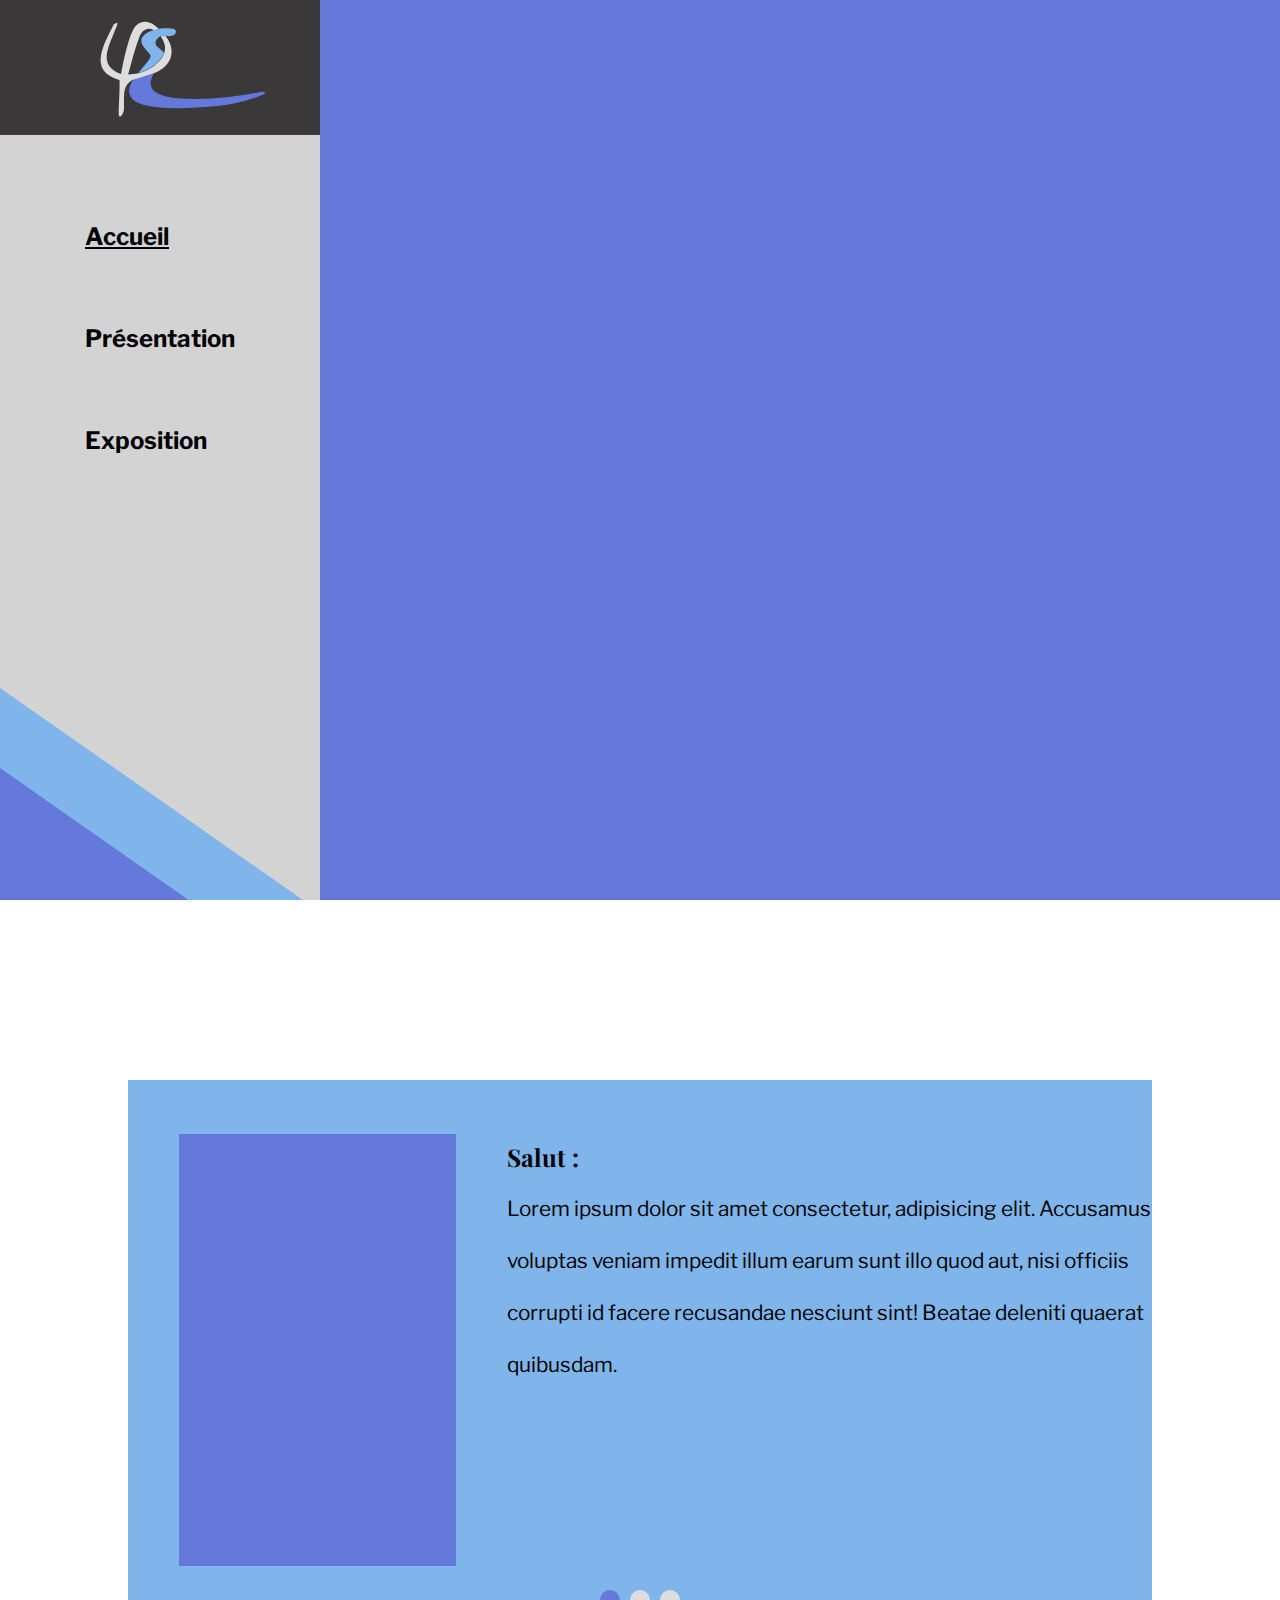
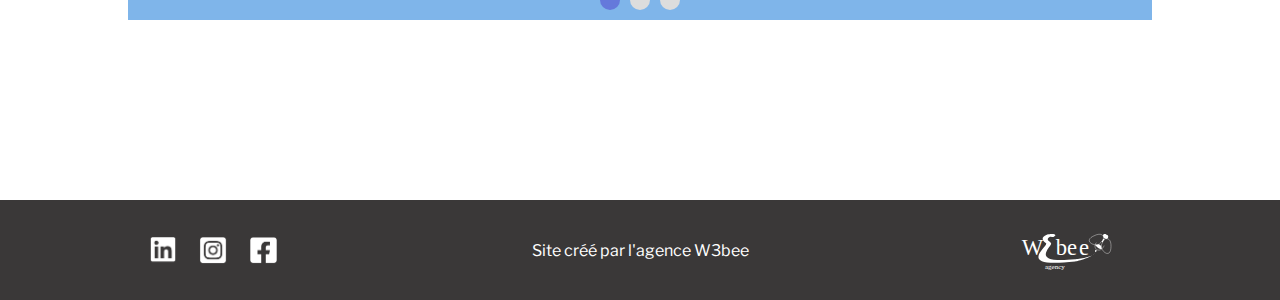
<file: index.html>
<!DOCTYPE html>
<html lang="fr">

<head>
    <meta charset="UTF-8">
    <meta name="viewport" content="width=device-width, initial-scale=1.0">
    <title>Accueil - Site client</title>
    <link href="https://fonts.googleapis.com/css?family=Libre+Franklin&display=swap" rel="stylesheet">
    <link href="https://fonts.googleapis.com/css?family=Playfair+Display&display=swap" rel="stylesheet">
    <link rel="stylesheet" href="style/style.css">
    <script src="./scripts/main.js"></script>
</head>

<body>
    <header>
        <nav>
            <div id="logo_head">
                <img src="images/logo_site_client.svg" alt="">
            </div>
            <div id="nav">
                <ul>
                    <li><a class="active" href="index.html">Accueil</a></li>
                    <li><a href="presentation.html">Présentation</a></li>
                    <li><a href="exposition.html">Exposition</a></li>
                </ul>
            </div>
            <div id="liserai_clair"></div>
            <div id="liserai_fonce"></div>
        </nav>
        <div id="banner">

        </div>
    </header>
    <section id="main">
        <div id="carousel">
            <div class="carousel-container">
                <div class="carousel" id="page1">
                    <div id="carousel_photo"></div>
                    <div id="carousel_text">
                        <h3>Salut :</h3>
                        <p>Lorem ipsum dolor sit amet consectetur, adipisicing elit. Accusamus voluptas veniam impedit illum earum sunt illo quod aut, nisi officiis corrupti id facere recusandae nesciunt sint! Beatae deleniti quaerat quibusdam.</p>
                    </div>
                </div>
                <div class="carousel" id="page2">
                    <div id="carousel_photo"></div>
                    <div id="carousel_text">
                        <h3>Salut :</h3>
                        <p>Lorem ipsum dolor sit amet consectetur, adipisicing elit. Accusamus voluptas veniam impedit illum earum sunt illo quod aut, nisi officiis corrupti id facere recusandae nesciunt sint! Beatae deleniti quaerat quibusdam.</p>
                    </div>
                </div>
                <div class="carousel" id="page3">
                    <div id="carousel_photo"></div>
                    <div id="carousel_text">
                        <h3>Salut :</h3>
                        <p>Lorem ipsum dolor sit amet consectetur, adipisicing elit. Accusamus voluptas veniam impedit illum earum sunt illo quod aut, nisi officiis corrupti id facere recusandae nesciunt sint! Beatae deleniti quaerat quibusdam.</p>
                    </div>
                </div>
            </div>
            <div class="carousel-dot-list">
                <div class="carousel-dot active"></div>
                <div class="carousel-dot"></div>
                <div class="carousel-dot"></div>
            </div>
        </div>
    </section>
    <footer>
        <div id="picto">
            <div id="div_pictos">
                <img src="./images/linkedin.png" alt="">
                <img onclick="window.open('https://www.instagram.com/w3bee_/','_blank')" src="./images/instagram.png" alt="">
                <img src="./images/facebook.png" alt="">
            </div>
        </div>
        <div id="copyright">
            <p>Site créé par l'agence W3bee</p>
        </div>
        <div id="logo_webee">
            <img onclick="window.open('https://nathandfd.fr/w3bee','_blank')" src="./images/logo_white.svg" alt="">
        </div>
    </footer>
</body>

</html>
</file>
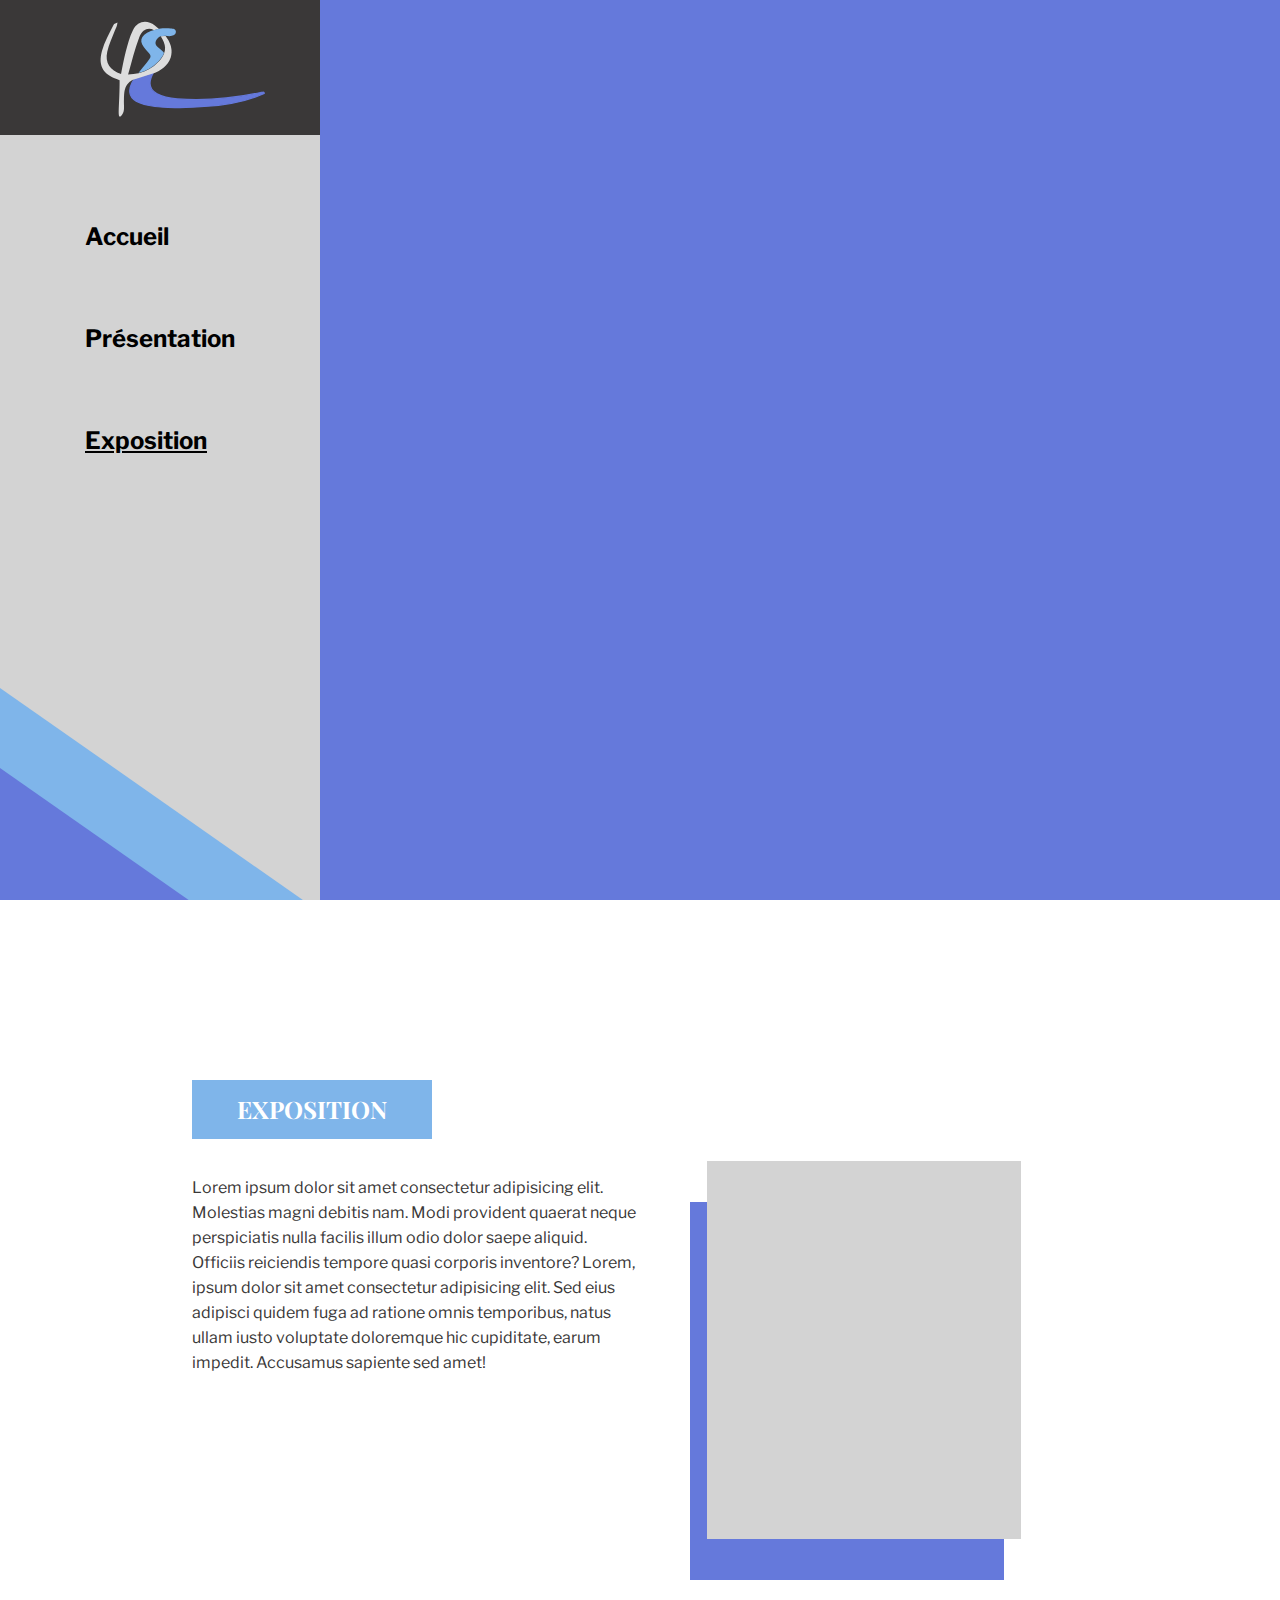
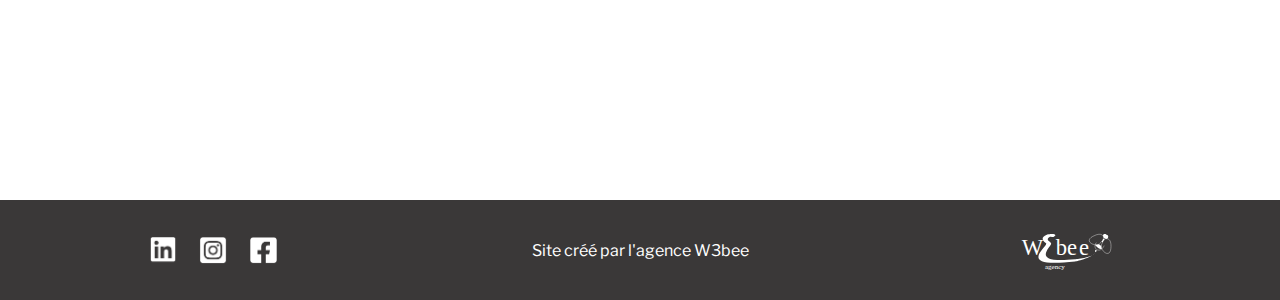
<file: exposition.html>
<!DOCTYPE html>
<html lang="fr">

<head>
    <meta charset="UTF-8">
    <meta name="viewport" content="width=device-width, initial-scale=1.0">
    <title>Exposition - Site client</title>
    <link href="https://fonts.googleapis.com/css?family=Libre+Franklin&display=swap" rel="stylesheet">
    <link href="https://fonts.googleapis.com/css?family=Playfair+Display&display=swap" rel="stylesheet">
    <link rel="stylesheet" href="styles/style.css">
</head>

<body>
    <header>
        <nav>
            <div id="logo_head">
                <img src="images/logo_site_client.svg" alt="">
            </div>
            <div id="nav">
                <ul>
                    <li><a href="index.html">Accueil</a></li>
                    <li><a href="presentation.html">Présentation</a></li>
                    <li><a class="active" href="exposition.html">Exposition</a></li>
                </ul>
            </div>
            <div id="liserai_clair"></div>
            <div id="liserai_fonce"></div>
        </nav>
        <div id="banner">

        </div>
    </header>
    <section id="main">
        <div id="exposition">
            <article id="textexpo">
                <h1>EXPOSITION</h1>
                <p>Lorem ipsum dolor sit amet consectetur adipisicing elit. Molestias magni debitis nam. Modi provident quaerat neque perspiciatis nulla facilis illum odio dolor saepe aliquid. Officiis reiciendis tempore quasi corporis inventore? Lorem,
                    ipsum dolor sit amet consectetur adipisicing elit. Sed eius adipisci quidem fuga ad ratione omnis temporibus, natus ullam iusto voluptate doloremque hic cupiditate, earum impedit. Accusamus sapiente sed amet!</p>
            </article>
            <aside>
                <div id="greybox">

                </div>
                <div id="bluebox"></div>
            </aside>
        </div>
    </section>
    <footer>
        <div id="picto">
            <div id="div_pictos">
                <img src="./images/linkedin.png" alt="">
                <img src="./images/instagram.png" alt="">
                <img src="./images/facebook.png" alt="">
            </div>
        </div>
        <div id="copyright">
            <p>Site créé par l'agence W3bee</p>
        </div>
        <div id="logo_webee">
            <img src="./images/logo_white.svg" alt="">
        </div>
    </footer>
</body>

</html>
</file>
<file: style/style.css>
* {
    margin: 0;
    padding: 0;
    font-family: 'Libre Franklin', sans-serif;
}

header {
    height: 100vh;
    width: 100%;
    background-color: #6579db;
}

footer {
    height: 100px;
    width: 100%;
    background-color: #3a3838;
    display: flex;
}

nav {
    width: 25%;
    height: 100%;
    background-color: lightgray;
    overflow: hidden;
    position: relative;
}

footer div {
    height: 100%;
    width: 100%;
}

#picto,
#logo_webee,
#copyright {
    display: flex;
    flex-direction: column;
    justify-content: center;
    align-content: center;
    color: white;
    text-align: center;
}

#logo_webee img {
    height: 50%;
}

#copyright p {
    height: min-content;
}

#div_pictos {
    display: flex;
    flex-direction: row;
    justify-content: center;
    align-items: center;
}

#div_pictos img {
    height: 30%;
    margin-left: 10px;
    margin-right: 10px;
}

.carousel-dot-list {
    position: absolute;
    bottom: 5px;
    left: calc(50% - 45px);
    display: flex;
}

.carousel-dot {
    background-color: #ddd;
    border-radius: 50%;
    height: 20px;
    width: 20px;
    margin: 5px;
}

.carousel-dot.active {
    background-color: #6579db;
}

#nav {
    margin-top: 15%;
    height: 100%;
    width: 100%;
    display: flex;
    flex-direction: column;
    justify-content: flex-start;
    align-items: center;
    position: relative;
    z-index: 10;
}

#nav ul {
    list-style: none;
    font-size: 250%;
    line-height: 240%;
}

#nav li {
    cursor: pointer;
}

#nav a {
    text-decoration: none;
    color: black;
    font-size: 60%;
    font-weight: bold;
}

#nav a.active {
    text-decoration: underline;
}

#logo_head {
    height: 15%;
    width: 100%;
    background-color: #3a3838;
    display: flex;
    justify-content: center;
    align-items: center;
}

#logo_head img {
    text-align: center;
    height: 200%;
}

#main {
    height: 100vh;
    width: 100%;
    display: flex;
    align-items: center;
    justify-content: center;
}

#liserai_clair,
#liserai_fonce {
    position: absolute;
    bottom: -80px;
    left: -150px;
    width: 500px;
    height: 200px;
    transform-origin: center;
    transform: rotate(35deg);
    background-color: #7fb5ea;
    z-index: 1;
}

#liserai_fonce {
    bottom: -160px;
    background-color: #6579db;
}

#carousel {
    width: 80%;
    height: 60%;
    background-color: #7fb5ea;
    position: relative;
    overflow: hidden;
    /* display: flex;
    justify-content: center;
    align-items: center; */
}

.carousel {
    width: 100%;
    height: 100%;
    display: flex;
    justify-content: center;
    align-items: center;
    position: relative;
}

.carousel-container {
    display: flex;
    width: 300%;
    height: 100%;
    transition: margin 1s;
}

#carousel_photo {
    height: 80%;
    width: 30%;
    background-color: #6579db;
    margin-left: 5%;
}

#carousel_text {
    align-self: flex-start;
    width: 70%;
    padding-top: 5%;
    margin-left: 5%;
    line-height: 250%;
    font-size: 130%;
}

#carousel_text h3 {
    font-family: 'Playfair Display', serif;
}
</file>
<file: styles/style.css>
* {
    margin: 0;
    padding: 0;
    font-family: 'Libre Franklin', sans-serif;
}

header {
    height: 100vh;
    width: 100%;
    background-color: #6579db;
}

footer {
    height: 100px;
    width: 100%;
    background-color: #3a3838;
    display: flex;
}

nav {
    width: 25%;
    height: 100%;
    background-color: lightgray;
    overflow: hidden;
    position: relative;
}

footer div {
    height: 100%;
    width: 100%;
}

#picto,
#logo_webee,
#copyright {
    display: flex;
    flex-direction: column;
    justify-content: center;
    align-content: center;
    color: white;
    text-align: center;
}

#logo_webee img {
    height: 50%;
}

#copyright p {
    height: min-content;
}

#div_pictos {
    display: flex;
    flex-direction: row;
    justify-content: center;
    align-items: center;
}

#div_pictos img {
    height: 30%;
    margin-left: 10px;
    margin-right: 10px;
}

#nav {
    margin-top: 15%;
    height: 100%;
    width: 100%;
    display: flex;
    flex-direction: column;
    justify-content: flex-start;
    align-items: center;
    position: relative;
    z-index: 10;
}

#nav ul {
    list-style: none;
    font-size: 250%;
    line-height: 240%;
}

#nav li {
    cursor: pointer;
}

#nav a {
    text-decoration: none;
    color: black;
    font-size: 60%;
    font-weight: bold;
}

#nav a.active {
    text-decoration: underline;
}

#logo_head {
    height: 15%;
    width: 100%;
    background-color: #3a3838;
    display: flex;
    justify-content: center;
    align-items: center;
}

#logo_head img {
    text-align: center;
    height: 200%;
}

#main {
    height: 100vh;
    width: 100%;
    display: flex;
    align-items: center;
    justify-content: center;
}

#liserai_clair,
#liserai_fonce {
    position: absolute;
    bottom: -80px;
    left: -150px;
    width: 500px;
    height: 200px;
    transform-origin: center;
    transform: rotate(35deg);
    background-color: #7fb5ea;
    z-index: 1;
}

#liserai_fonce {
    bottom: -160px;
    background-color: #6579db;
}

#exposition {
    width: 70%;
    height: 60%;
    display: flex;
}

#textexpo {
    width: 50%;
    height: 100%;
}

h1 {
    font-family: 'Playfair Display', serif;
    font-size: x-large;
    width: min-content;
    background-color: #7fb5ea;
    color: white;
    padding: 3% 10% 3% 10%;
}

#textexpo p {
    padding: 8% 0 0 0;
    line-height: 25px;
    color: #3a3838;
}

aside {
    display: flex;
    position: relative;
    justify-content: center;
    align-items: center;
    width: 50%;
    height: 100%;
}

#greybox {
    width: 70%;
    height: 70%;
    background-color: lightgrey;
    z-index: 1;
}

#bluebox {
    position: absolute;
    bottom: 40px;
    left: 50px;
    width: 70%;
    height: 70%;
    background-color: #6579db;
    z-index: 0;
}
</file>
